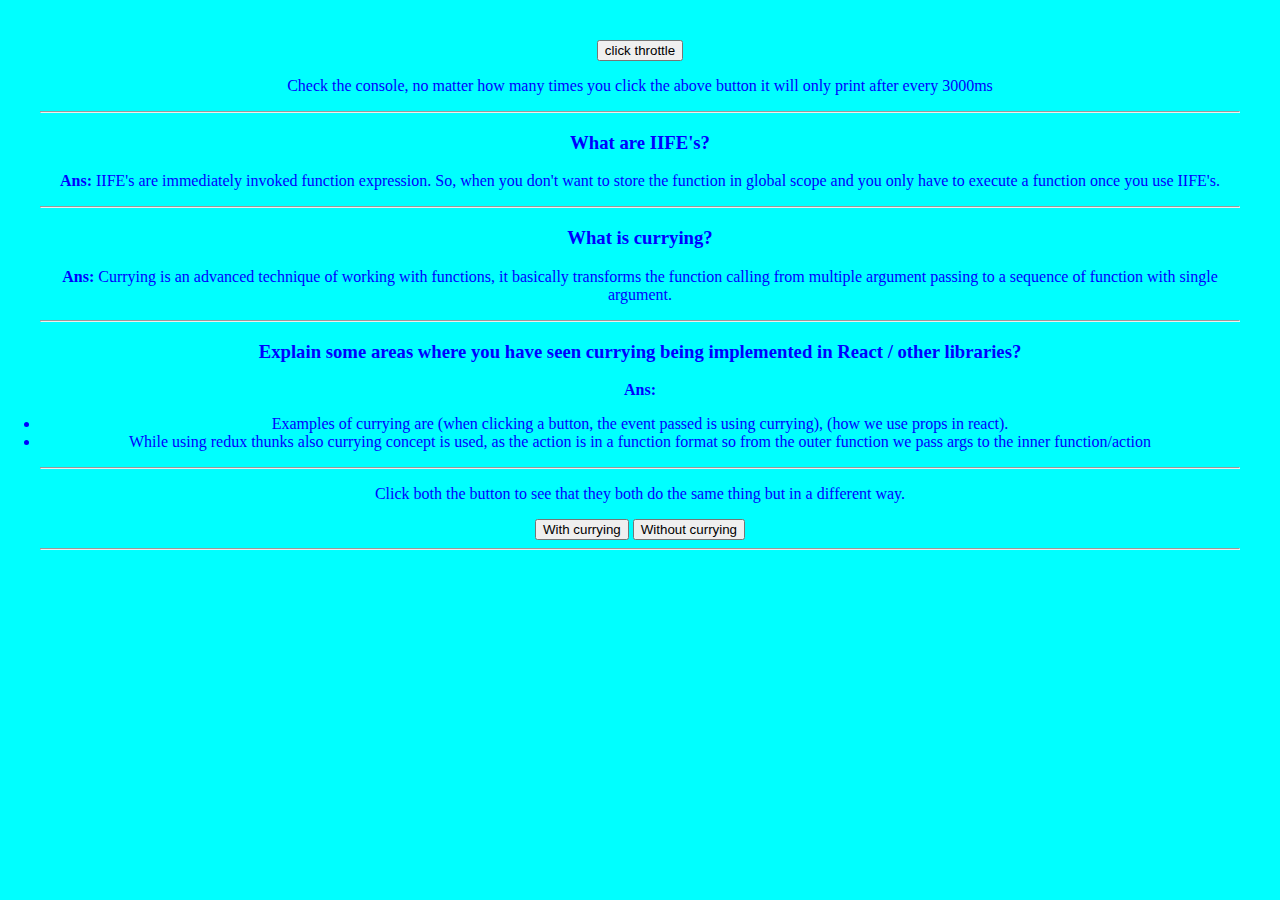
<file: closure/index.html>
<!DOCTYPE html>
<html lang="en">
  <head>
    <meta charset="UTF-8" />
    <meta http-equiv="X-UA-Compatible" content="IE=edge" />
    <meta name="viewport" content="width=device-width, initial-scale=1.0" />
    <title>Document</title>
    <script defer src="./index.js"></script>
  </head>
  <style>
    body {
      padding: 2rem;
      background-color: aqua;
      color: blue;
      text-align: center;
    }
  </style>
  <body>
    <button btn-throttle>click throttle</button>
    <p>
      Check the console, no matter how many times you click the above button it
      will only print after every 3000ms
    </p>
    <hr />
    <h3>What are IIFE's?</h3>
    <p>
      <b>Ans:</b> IIFE's are immediately invoked function expression. So, when
      you don't want to store the function in global scope and you only have to
      execute a function once you use IIFE's.
    </p>
    <hr />
    <h3>What is currying?</h3>
    <p>
      <b>Ans:</b> Currying is an advanced technique of working with functions,
      it basically transforms the function calling from multiple argument
      passing to a sequence of function with single argument.
    </p>
    <hr />
    <h3>
      Explain some areas where you have seen currying being implemented in React
      / other libraries?
    </h3>
    <p>
      <b>Ans:</b>
      <li>
        Examples of currying are (when clicking a button, the event passed is
        using currying), (how we use props in react).
      </li>
      <li>
        While using redux thunks also currying concept is used, as the action is
        in a function format so from the outer function we pass args to the
        inner function/action
      </li>
    </p>
    <hr />
    <p>
      Click both the button to see that they both do the same thing but in a
      different way.
    </p>

    <button with-currying>With currying</button>
    <button without-currying>Without currying</button>
    <hr />
  </body>
</html>
</file>
